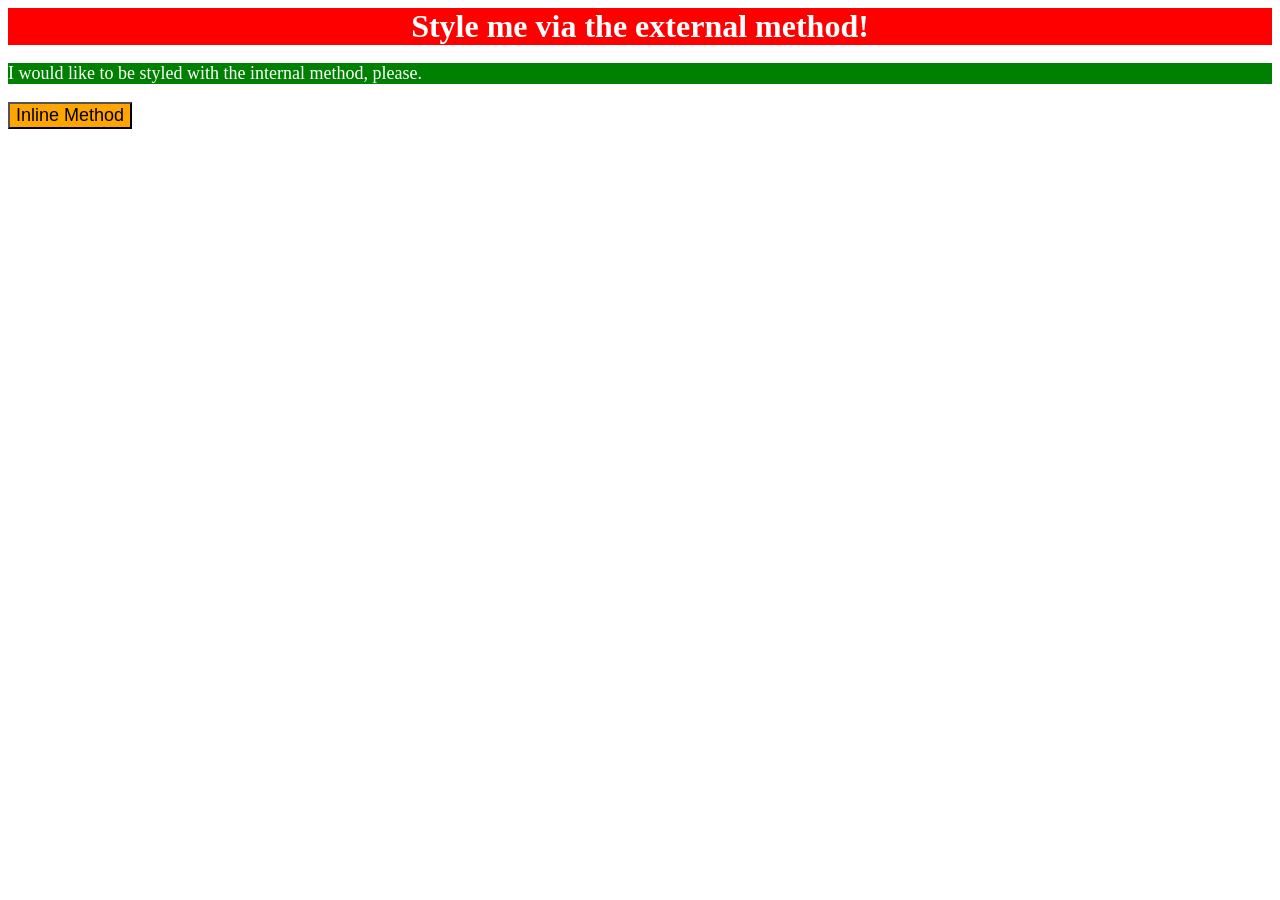
<file: foundations/intro-to-css/01-css-methods/index.html>
<!DOCTYPE html>
<html lang="en">
  <head>
    <meta charset="UTF-8">
    <meta http-equiv="X-UA-Compatible" content="IE=edge">
    <meta name="viewport" content="width=device-width, initial-scale=1.0">
    <title>Methods for Adding CSS</title>
    <link rel="stylesheet" href="styles.css">

    <style>
      p {
        background-color: green;
        color: white;
        font-size: 18px;
      }
    </style>
  </head>
  <body>
    <div>Style me via the external method!</div>
    <p>I would like to be styled with the internal method, please.</p>
    <button style="background-color:orange; font-size: 18px;">Inline Method</button>
  </body>
</html>
</file>
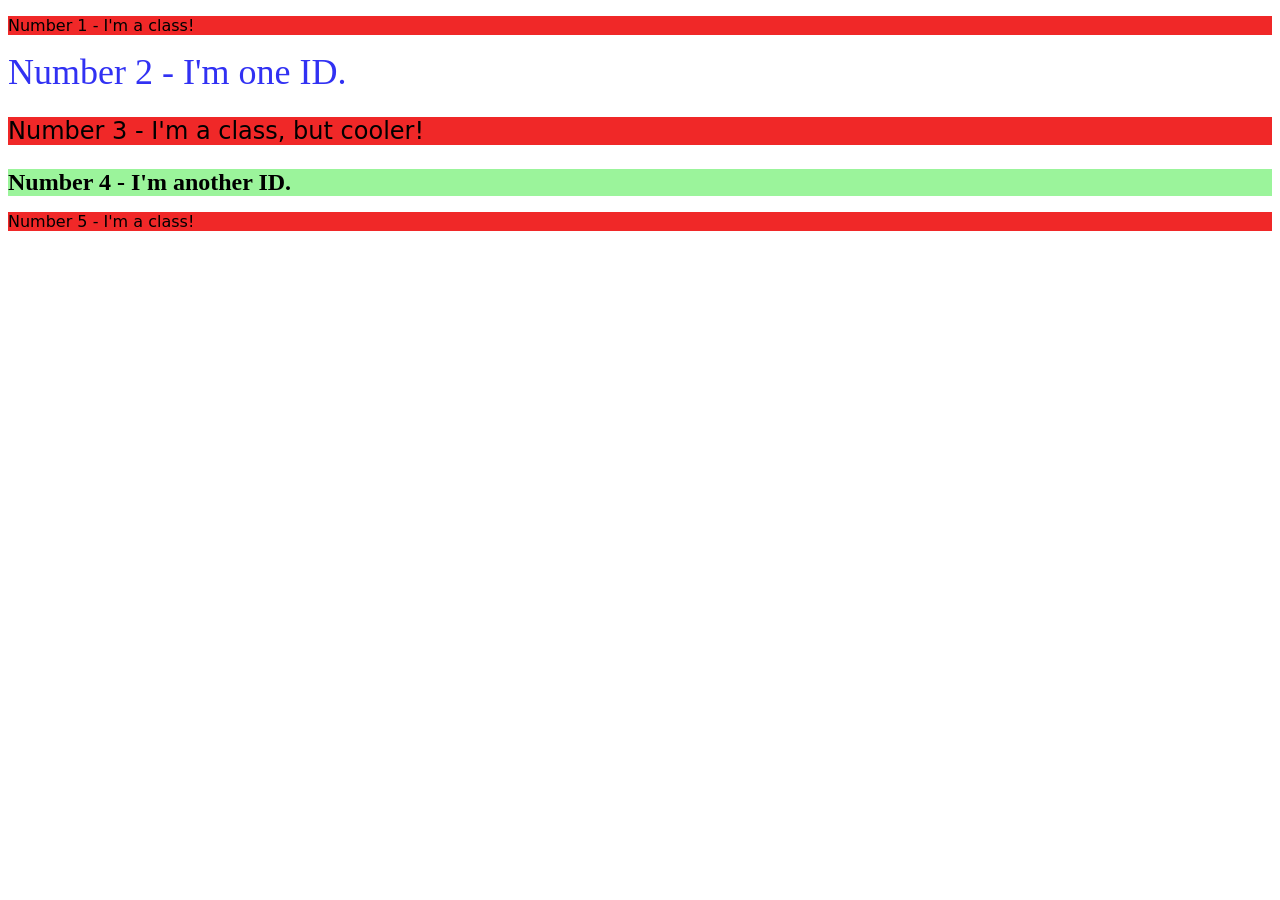
<file: foundations/intro-to-css/02-class-id-selectors/index.html>
<!DOCTYPE html>
<html lang="en">
  <head>
    <meta charset="UTF-8">
    <meta http-equiv="X-UA-Compatible" content="IE=edge">
    <meta name="viewport" content="width=device-width, initial-scale=1.0">
    <title>Class and ID Selectors</title>
    <link rel="stylesheet" href="style.css">
  </head>
  <body>
    <p class="odd">Number 1 - I'm a class!</p>
    <div id="second">Number 2 - I'm one ID.</div>
    <p id="third" class="odd">Number 3 - I'm a class, but cooler!</p>
    <div id="fourth">Number 4 - I'm another ID.</div>
    <p class="odd">Number 5 - I'm a class!</p>
  </body>
</html>
</file>
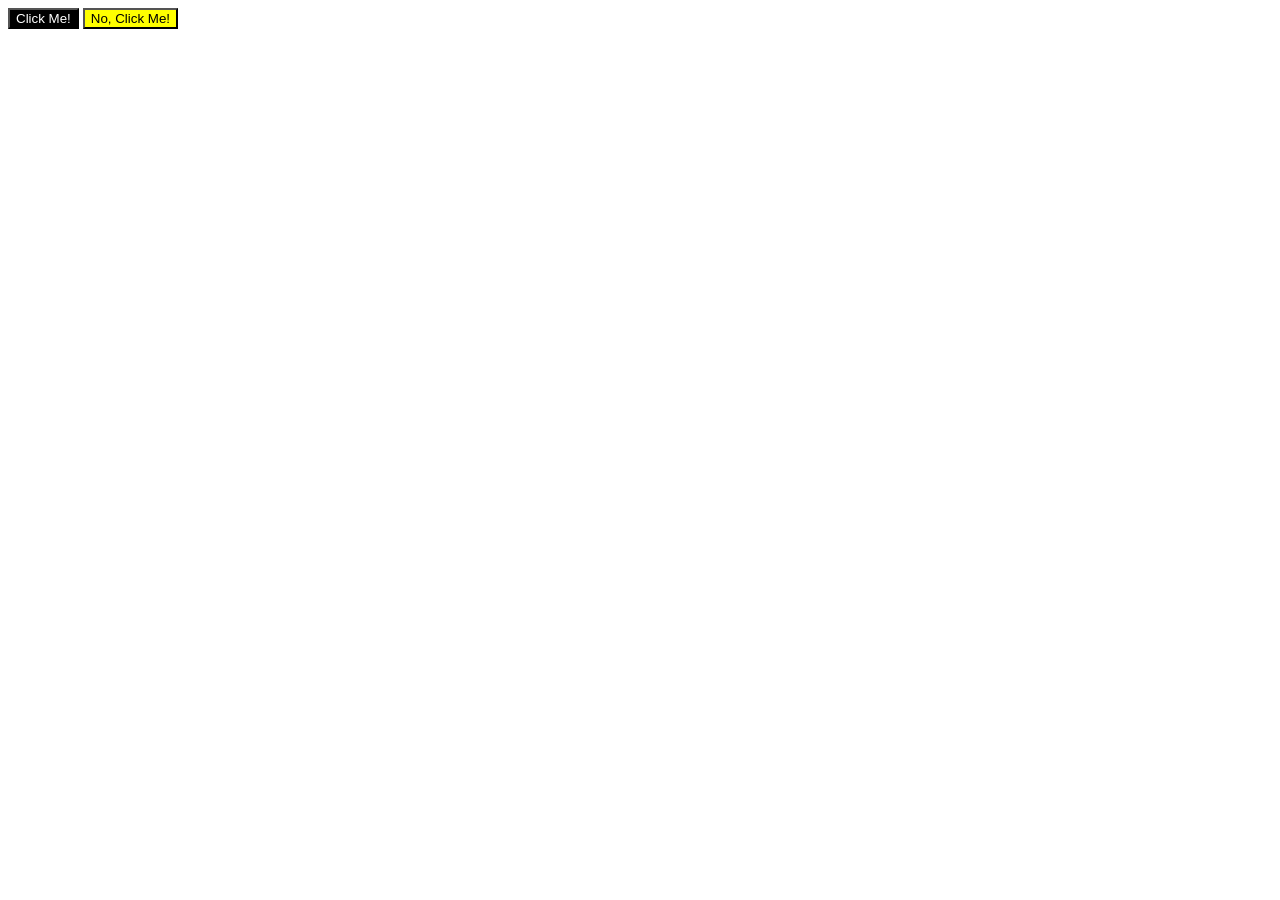
<file: foundations/intro-to-css/03-grouping-selectors/index.html>
<!DOCTYPE html>
<html lang="en">
  <head>
    <meta charset="UTF-8">
    <meta http-equiv="X-UA-Compatible" content="IE=edge">
    <meta name="viewport" content="width=device-width, initial-scale=1.0">
    <title>Grouping Selectors</title>
    <link rel="stylesheet" href="style.css">
  </head>
  <body>
    <button class="first"; class="both">Click Me!</button>
    <button class="second"; class="both">No, Click Me!</button>
  </body>
</html>
</file>
<file: foundations/intro-to-css/01-css-methods/styles.css>
div {
    background-color: red;
    color: white ;
    font-size: 32px;
    text-align: center;
    font-weight: bold;
}
</file>
<file: foundations/intro-to-css/02-class-id-selectors/style.css>
/* Add CSS Styling */

.odd {
    background-color: rgb(240, 40, 40);
    font-family: 'Verdana', DejaVu Sans, sans-serif;
}

#second {
    color:rgb(49, 49, 243);
    font-size: 36px;
}

#third {
    font-size: 24px;
}

#fourth {
    background-color: rgb(155, 244, 155);
    font-size: 24px;
    font-weight: bold;
}
</file>
<file: foundations/intro-to-css/03-grouping-selectors/style.css>
/* Add CSS Styling */

.both {
    font-size: 32px;
    font-family: Helvetica, Times New Roman, sans-serif;
}

.both, .first {
    background-color: black;
    color: white;
}

.both, .second {
    background-color: yellow;
}
</file>
